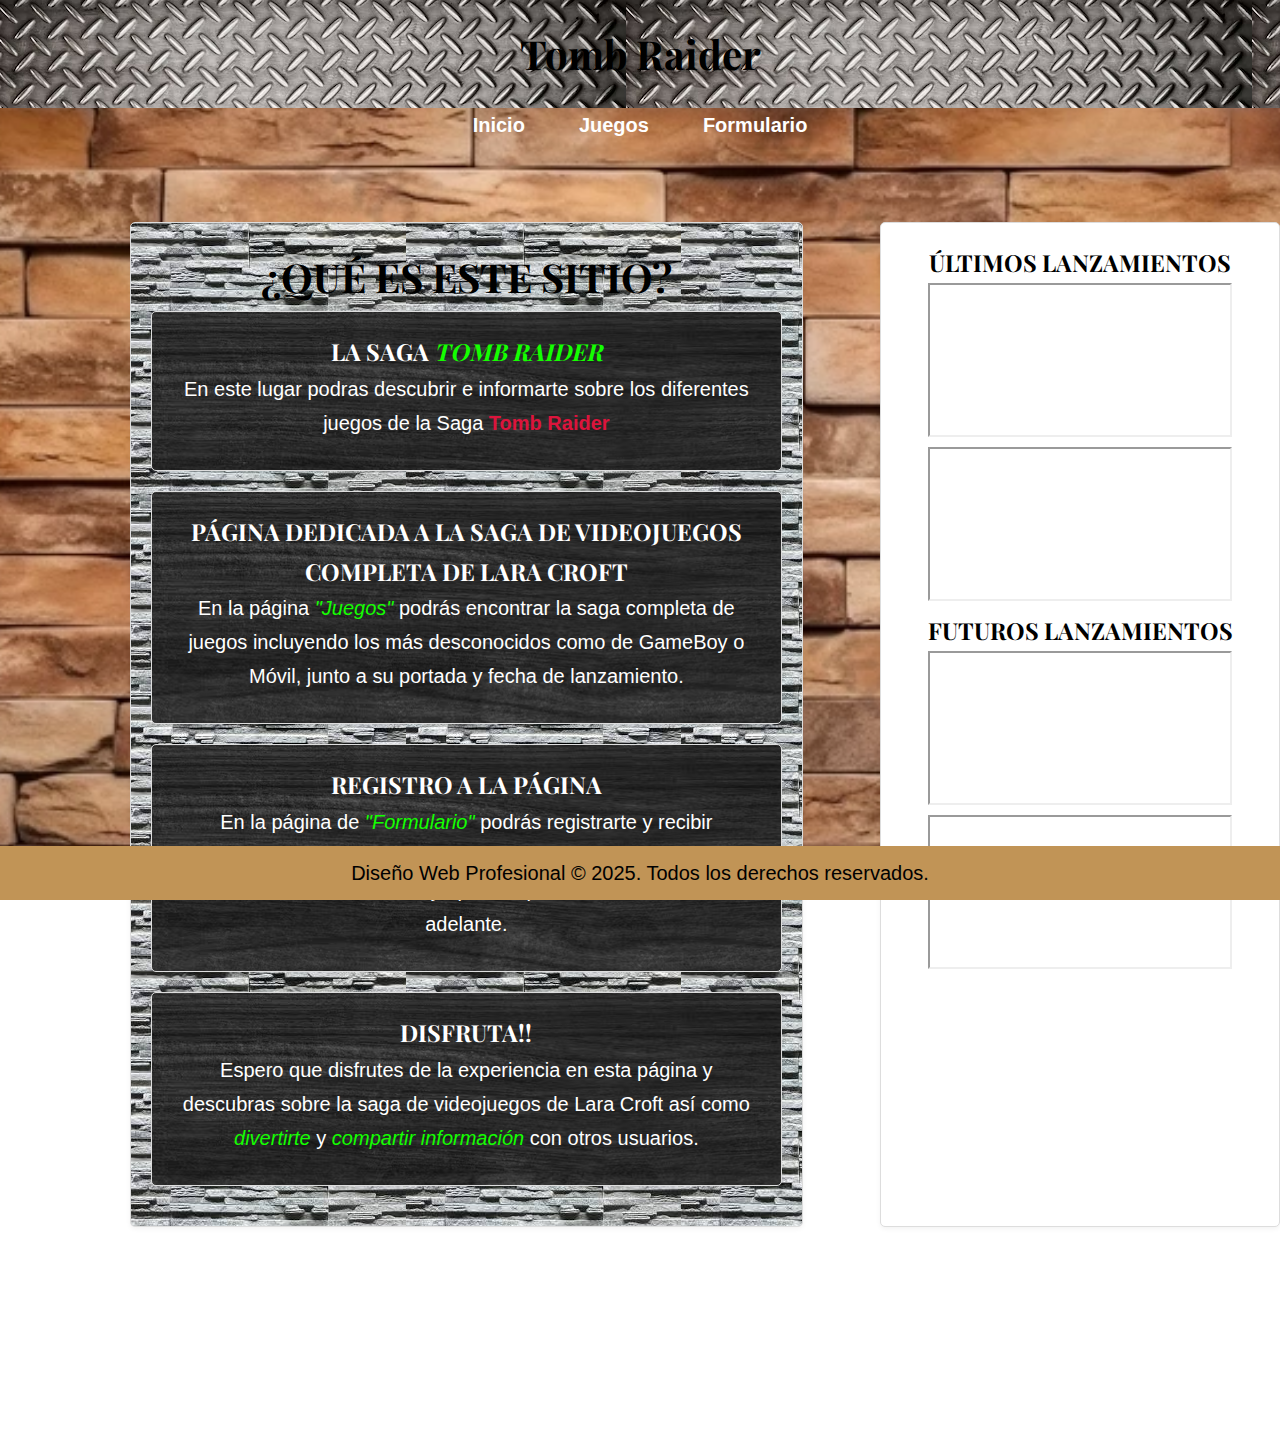
<file: Pagina_TombRaider/index.html>
<!DOCTYPE html>
<html lang="en">
<head>
    <meta charset="UTF-8">
    <title>Mi página web</title>
    <link rel="stylesheet" href="csspaginaweb.css">
</head>
<body>
<header>
    <h1>Tomb Raider</h1>
</header>
    <nav>
        <ul>
            <li><a href="index.html">Inicio</a></li>
            <li><a href="index2.html">Juegos</a></li>
            <li><a href="index3.html">Formulario</a></li>
        </ul>
    </nav>
    <main>
        <div class="layout-grid">
            <section id="bienvenida">
                <h2>¿Qué es este sitio?</h2>
                    <article class="fondo">
                        <h3>La Saga <em>Tomb Raider</em></h3>
                        <p class="texto">
                            En este lugar podras descubrir e informarte sobre los diferentes
                            juegos de la Saga <strong>Tomb Raider</strong>
                    </p>
                     </article>

                    <article class="fondo">
                        <h3>Página dedicada a la saga de videojuegos completa de Lara Croft</h3>
                        <p class="texto">
                            En la página <em>"Juegos"</em> podrás encontrar la saga completa de juegos
                            incluyendo los más desconocidos como de GameBoy o Móvil, junto a su portada
                            y fecha de lanzamiento.
                    </article>

                    <article class="fondo">
                        <h3>Registro a la página</h3>
                        <p class="texto-justificado">
                            En la página de <em>"Formulario"</em> podrás registrarte y recibir informción sobre
                            futuras mejoras en la página, así como poder hablar con otros usuarios y aportar
                            opinión/información más adelante.
                    </article>

                <article class="fondo">
                    <h3>Disfruta!!</h3>
                    <p class="texto-justificado">
                        Espero que disfrutes de la experiencia en esta página y descubras sobre la saga de videojuegos de Lara Croft
                        así como <em>divertirte</em> y <em>compartir información</em> con otros usuarios.
                </article>
            </section>
        </div>

        <aside id="sidebar">

            <div>
                <h3>Últimos Lanzamientos</h3>
                <iframe
                        src="https://www.youtube.com/embed/EEYLY8G8NgE"
                        title="Tomb Raider Remastered I, II, III"
                        allow="accelerometer; autoplay; clipboard-write; encrypted-media; gyroscope; picture-in-picture">
                </iframe>

                <iframe
                        src="https://www.youtube.com/embed/WjGU-SGUbsE"
                        title="Tomb Raider Remastered IV, V, VI"
                        allow="accelerometer; autoplay; clipboard-write; encrypted-media; gyroscope; picture-in-picture">
                </iframe>
            </div>
            <div>
            <h3>Futuros Lanzamientos</h3>
                <iframe
                        src="https://www.youtube.com/embed/-xO6i0Rhnio"
                        title="YouTube video player"
                        allow="accelerometer; autoplay; clipboard-write; encrypted-media; gyroscope; picture-in-picture">
                </iframe>

                <iframe
                    src="https://www.youtube.com/embed/N7-GJJa70Jo"
                    title="YouTube video player"
                    allow="accelerometer; autoplay; clipboard-write; encrypted-media; gyroscope; picture-in-picture">
                </iframe>
            </div>
        </aside>
    </main>

<footer>
    <p>Diseño Web Profesional &copy; 2025. Todos los derechos reservados.</p>
</footer>

</body>
</html>
</file>
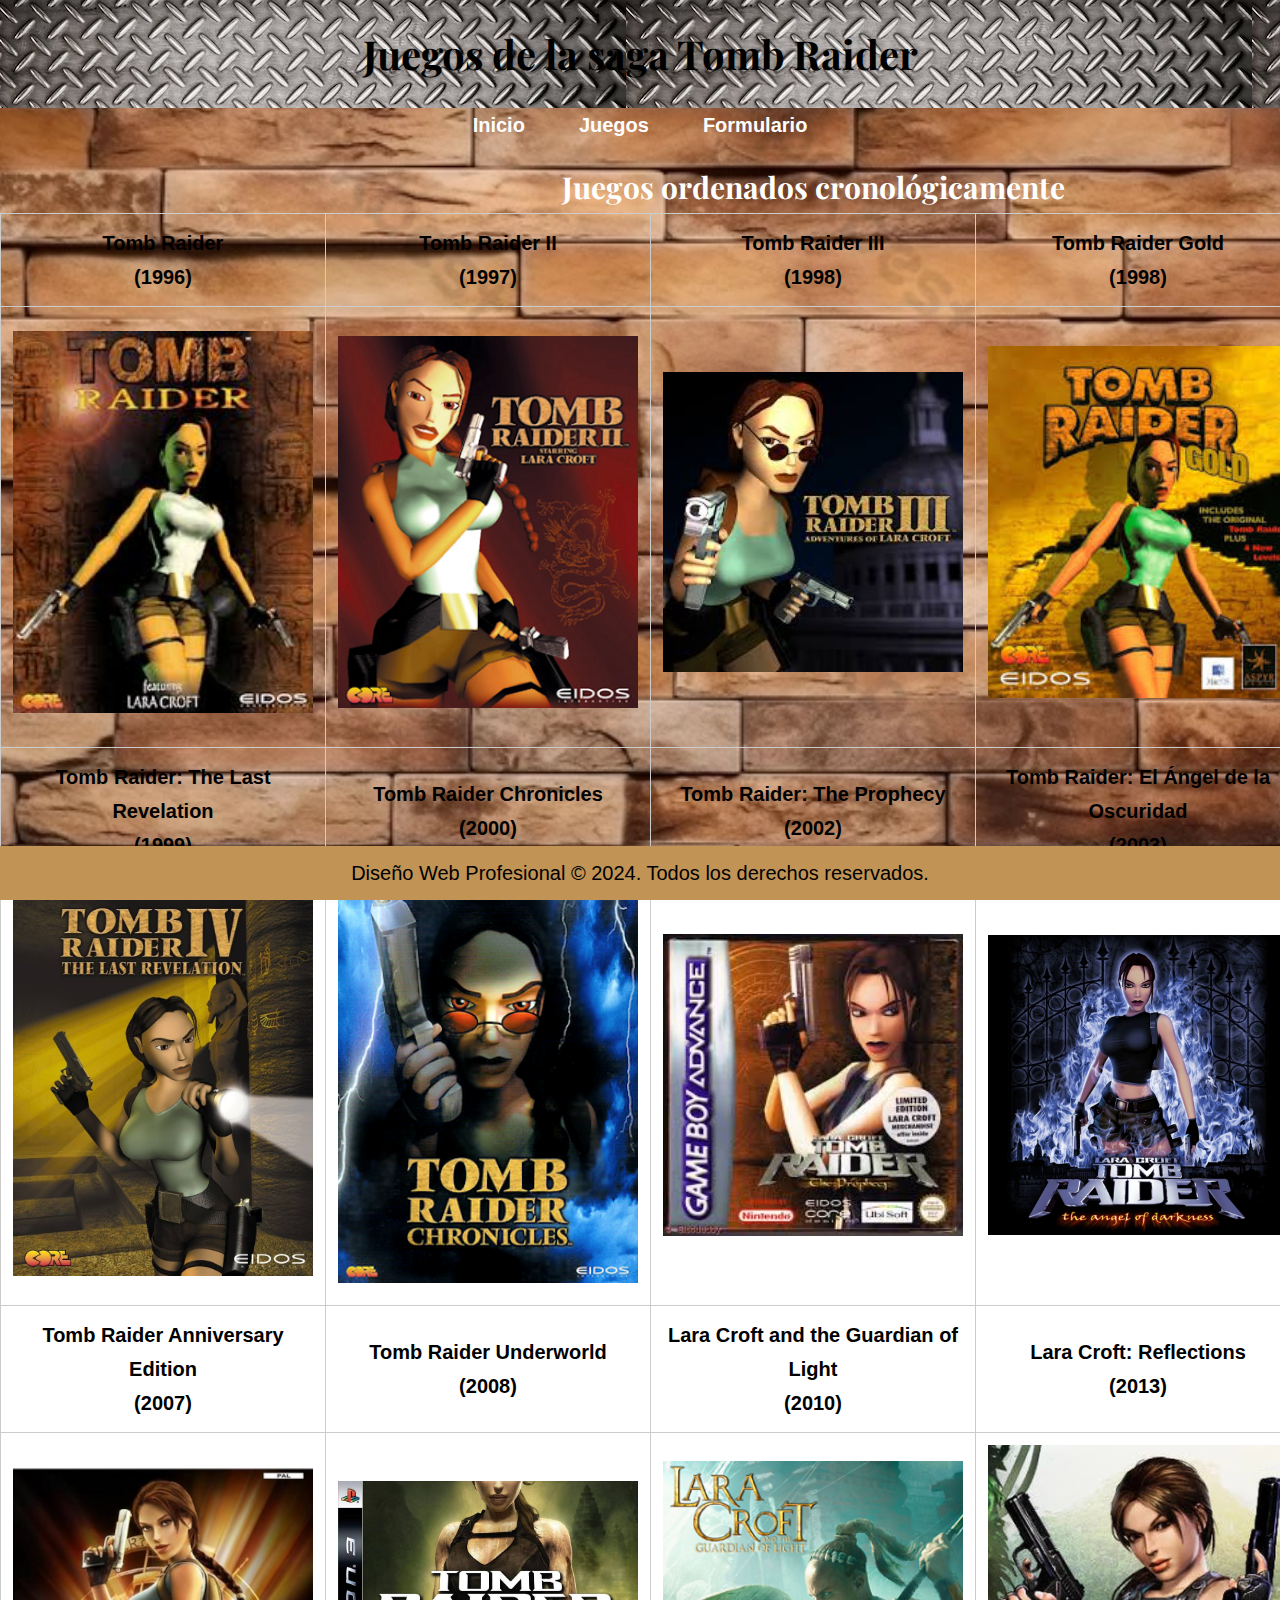
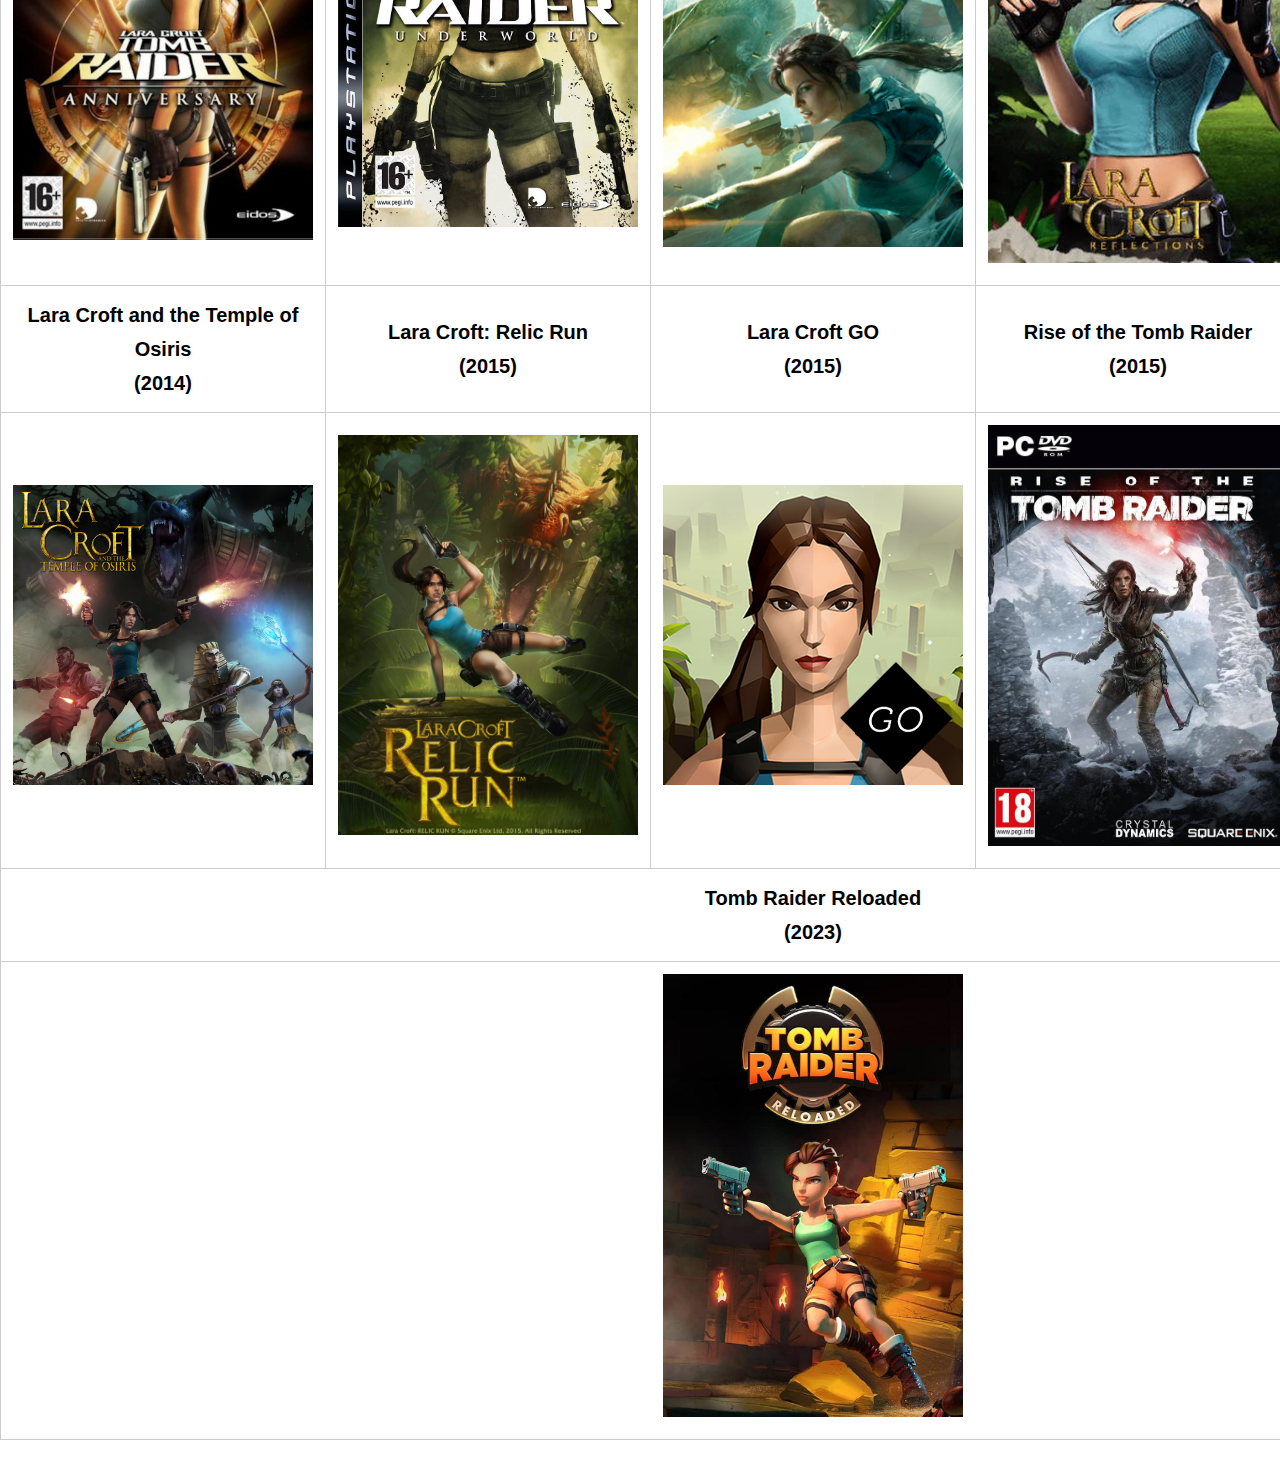
<file: Pagina_TombRaider/index2.html>
<!DOCTYPE html>
<html lang="en">
<head>
    <meta charset="UTF-8">
    <title>Juegos</title>
    <link rel="stylesheet" href="csspaginaweb.css">
</head>
<body>
<header>
    <h1>Juegos de la saga Tomb Raider</h1>
</header>
<nav>
    <ul>
        <li><a href="index.html">Inicio</a></li>
        <li><a href="index2.html">Juegos</a></li>
        <li><a href="index3.html">Formulario</a></li>
    </ul>
</nav>
<table>
    <caption id="encabezado">Juegos ordenados cronológicamente</caption>
    <thead>
    <tr>
        <th>Tomb Raider <br> (1996)</th>
        <th>Tomb Raider II <br> (1997)</th>
        <th>Tomb Raider III <br> (1998)</th>
        <th>Tomb Raider Gold <br> (1998)</th>
        <th>Tomb Raider II Gold <br> (1998)</th>
    </tr>
    </thead>
    <tbody>
    <tr>
        <td> <img src="image/TR1.png" alt="Tomb Raider"> </td>
        <td> <img src="image/TR2.png" alt="Tomb Raider2"> </td>
        <td> <img src="image/TR3.png" alt="Tomb Raider3"> </td>
        <td> <img src="image/TRG.png" alt="Tomb RaiderG"> </td>
        <td> <img src="image/TR2G.png" alt="Tomb Raider2G"> </td>
    </tr>

    <tr>
        <th>Tomb Raider: The Last Revelation <br> (1999)</th>
        <th>Tomb Raider Chronicles <br> (2000)</th>
        <th>Tomb Raider: The Prophecy <br> (2002)</th>
        <th>Tomb Raider: El Ángel de la Oscuridad <br> (2003)</th>
        <th>Tomb Raider: Legend <br> (2006)</th>
    </tr>

    <tr>
        <td> <img src="image/TR4.png" alt="Tomb Raider4"> </td>
        <td> <img src="image/TR5.png" alt="Tomb Raider5"> </td>
        <td> <img src="image/TRTP.png" alt="Tomb RaiderTP"> </td>
        <td> <img src="image/TR6.png" alt="Tomb Raider6"> </td>
        <td> <img src="image/TR7.png" alt="Tomb Raider7"> </td>
    </tr>

    <tr>
        <th>Tomb Raider Anniversary Edition <br> (2007)</th>
        <th>Tomb Raider Underworld <br> (2008)</th>
        <th>Lara Croft and the Guardian of Light <br> (2010)</th>
        <th>Lara Croft: Reflections <br> (2013)</th>
        <th>Tomb Raider: Definitive Edition <br> (2014)</th>
    </tr>

    <tr>
        <td> <img src="image/TR8.png" alt="Tomb Raider8"> </td>
        <td> <img src="image/TR9.png" alt="Tomb Raider9"> </td>
        <td> <img src="image/LCGoL.png" alt="Tomb RaiderGoL"> </td>
        <td> <img src="image/LCRf.png" alt="Tomb RaiderRf"> </td>
        <td> <img src="image/TRDE.png" alt="Tomb RaiderDE"> </td>
    </tr>

    <tr>
        <th>Lara Croft and the Temple of Osiris <br> (2014)</th>
        <th>Lara Croft: Relic Run <br> (2015)</th>
        <th>Lara Croft GO <br> (2015)</th>
        <th>Rise of the Tomb Raider <br> (2015)</th>
        <th>Shadow of the Tomb Raider <br> (2018)</th>
    </tr>

    <tr>
        <td> <img src="image/LCAToO.png" alt="Lara Croft aToO"> </td>
        <td> <img src="image/LCRR.png" alt="Lara Croft RR"> </td>
        <td> <img src="image/LCGO.png" alt="Lara Croft GO"> </td>
        <td> <img src="image/RotTR.png" alt="Rise of the TR"> </td>
        <td> <img src="image/SotTR.png" alt="Shadow of the TR"> </td>
    </tr>

    <tr>
        <th colspan="5">Tomb Raider Reloaded <br> (2023)</th>
    </tr>

    <tr>
        <td colspan="5"> <img src="image/TRRd.png" alt="Tomb Raider Rd"> </td>
    </tr>


    </tbody>
</table>



<footer>
    <p>Diseño Web Profesional &copy; 2024. Todos los derechos reservados.</p>
</footer>

</body>
</html>
</file>
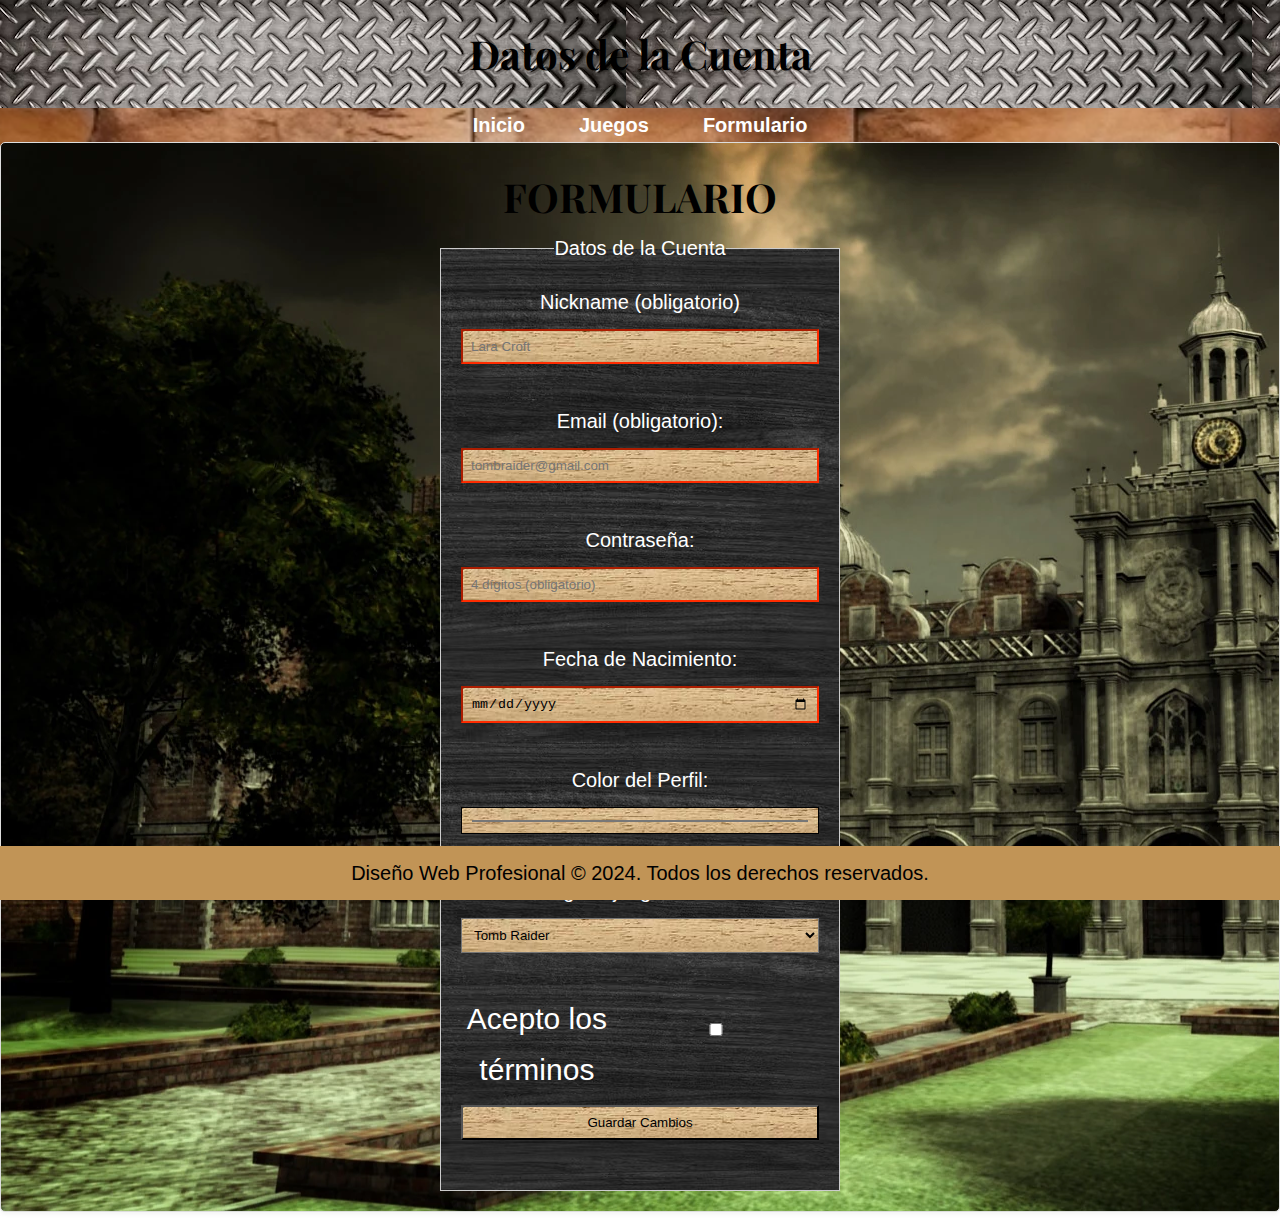
<file: Pagina_TombRaider/index3.html>
<!DOCTYPE html>
<html lang="en">
<head>
    <meta charset="UTF-8">
    <title>Formulario</title>
    <link rel="stylesheet" href="csspaginaweb.css">
</head>
<body>
<header>
    <h1>Datos de la Cuenta</h1>
</header>
<nav>
    <ul>
        <li><a href="index.html">Inicio</a></li>
        <li><a href="index2.html">Juegos</a></li>
        <li><a href="index3.html">Formulario</a></li>
    </ul>
</nav>
<section class="formulario">
    <h2>Formulario</h2>
    <form>
        <fieldset>
            <legend>Datos de la Cuenta</legend>

            <label for="Nickname">Nickname (obligatorio)</label>
            <input type="text" id="Nickname" name="Nickname" placeholder="Lara Croft" required>

            <label for="email">Email (obligatorio):</label>
            <input type="email" id="email" name="email" placeholder="tombraider@gmail.com" required>

            <label for="password">Contraseña:</label>
            <input type="password" id="password" name="password" pattern="[0-9]{4}" placeholder="4 dígitos (obligatorio)" required>

            <label for="fecha">Fecha de Nacimiento:</label>
            <input type="date" id="fecha" name="fecha" required>

            <label for="color">Color del Perfil:</label>
            <input type="color" id="color" name="color">

            <label for="selector_juego">Elige tu juego favorito:</label>
            <select id="selector_juego" name="selector_juego">
                <option value="TR">Tomb Raider</option>
                <option value="TR2">Tomb Raider II</option>
                <option value="TR3">Tomb Raider III</option>
                <option value="TRG">Tomb Raider Gold</option>
                <option value="TR2G">Tomb Raider II Gold</option>
                <option value="TR4">Tomb Raider: The Last Revelation</option>
                <option value="TR5">Tomb Raider Chronicles</option>
                <option value="TRTP">Tomb Raider: The Prophecy</option>
                <option value="TR6">Tomb Raider: El Ángel de la Oscuridad</option>
                <option value="TR7">Tomb Raider Legend</option>
                <option value="TR8">Tomb Raider Anniversary Edition</option>
                <option value="TR9">Tomb Raider Underworld</option>
                <option value="LCanToL">Lara Croft and the Guardian of Light</option>
                <option value="LCR">Lara Croft: Reflections</option>
                <option value="TRDE">Tomb Raider: Definitive Edition</option>
                <option value="TRanToO">Lara Croft and the Temple of Osiris</option>
                <option value="TRRR">Lara Croft: Relic Run</option>
                <option value="TRGO">Lara Croft GO</option>
                <option value="RotTR">Rise of the Tomb Raider</option>
                <option value="SotTR">Shadow of the Tomb Raider</option>
                <option value="TRR">Tomb Raider Reloaded</option>
            </select>

            <label id="checkbox_juego">
                <input type="checkbox" name="terminos" required>
                Acepto los términos
            </label>

            <button type="submit">Guardar Cambios</button>
        </fieldset>
    </form>
</section>

<footer>
    <p>Diseño Web Profesional &copy; 2024. Todos los derechos reservados.</p>
</footer>

</body>
</html>
</file>
<file: Pagina_TombRaider/csspaginaweb.css>
@font-face {
    font-family: "FuenteTombRaider";
    src: url("Oswald/FuenteTombRaider.woff2"); format('woff2');
}


*, *::before, *::after {
    box-sizing: border-box;
    margin: 0;
    padding: 0;

    /* esto para arreglar lo del aside con el footer y
    separar el aside de lo otro */
    main{
        display: grid;
        grid-template-columns: 5fr 1fr;
        padding-top: 80px;
        padding-bottom: 200px;
        bottom: 0;
    }

    body {
        font-family: Arial, Helvetica, sans-serif;
        font-size: 20px;
        line-height: 1.7;
        color: #ffffff;
        background-image: url('image/textura-piedra.png');
        background-repeat: no-repeat;
        background-attachment: fixed;
        background-position: center center;
        background-size: cover;
    }

    /* el navaegador de páginas */
    nav ul {
        display: flex;
        justify-content: center;
        list-style-type: none;
        padding-left: 0;
    }

        /* aside */
    #sidebar {
        right: 0;
        top: 0;
        width: 400px;
        box-shadow: 0 4px 10px 0 rgba(0, 0, 0, 0.2);
    }

    /* títulos del aside */
    #sidebar h3 {
        color: #000000;
    }

    /* toda la info en el index */
    #bienvenida {
        margin-left: 100px;
        transform: translateX(30px);
        background-image: url('image/textura-piedra-oscura.png');
        text-align: justify;
    }

    /* navegación de páginas */
    nav li {
        margin: 0 15px;
    }

    /* navegación de páginas */
    nav li a {
        text-decoration: none;
        color: #ffffff;
        font-weight: bold;
        padding: 8px 12px;
    }

    h2 {
        font-family: 'FuenteTombRaider', sans-serif;
        text-align: center;
        text-transform: uppercase;
        color: #000000;
        font-size: 40px;
    }

    .formulario h2 {
        font-family: 'FuenteTombRaider', sans-serif;
        text-align: center;
        color: #000000;
    }

    h3 {
        font-family: "FuenteTombRaider", sans-serif;
        text-align: center;
        text-transform: uppercase;
        color: #ffffff;
    }

    h1 {
        text-shadow: 1px 1px 1px rgba(0, 0, 0, 0.1);
        color: #ffffff;
    }

    /* título de la página */
    header h1 {
        font-family: 'FuenteTombRaider', sans-serif;
        text-align: center;
        color: #000000;
    }

    #encabezado {
        font-family: 'FuenteTombRaider', sans-serif;
        text-align: center;
        color: #ffffff;
        font-size: 30px;
    }

    p {
        margin-bottom: 10px;
    }

    /* los encabezados de arriba */
    header {
        background-image: url('image/Textura-Metal.png');
        text-align: center;
        padding: 20px;
        width: 100%;
    }

    /* todos los strongs */
    strong {
        color: crimson;
    }

    /* todos los em */
    em {
        font-style: italic;
        color: #14ff00;
    }

    footer {
        position: fixed;
        bottom: 0;
        left: 0;
        width: 100%;
        text-align: center;
        padding: 10px;
        margin-bottom: 0;
        background: #c19456;

    }

    footer p {
        color: #000000;
        margin: 0;
        position: relative;
    }

    /* separación entre los articles y el aside */
    .layout-grid {
        display: grid;
        grid-template-columns: 10fr 1fr;
        gap: 30px;
    }

    /* crea las cajas en el index para articles y aside */
    article, section, #sidebar {
        padding: 20px;
        margin-bottom: 20px;
        border: 1px solid #ddd;
        background: #ffffff;
        text-align: center;
        border-radius: 5px;
        box-shadow: 0 2px 5px rgba(0, 0, 0, 0.05);
    }

    /* pone el fondo a los artículos del inicio */
    .fondo {
        background-image: url('image/textura-madera-oscura.png');
        background-repeat: repeat;
        opacity: 1;
    }

    /* videos del aside */
    .contenedor-video {
        position: relative;
        padding-bottom: 50%;
        height: 0;
        overflow: hidden;
    }

    }
    /* unifica bordes de la tabla */
    table {
        width: 100%;
        border-collapse: collapse;
        margin: 20px 0;
    }

    /* crea el marco para la tabla */
    th, td {
        padding: 12px;
        border: 1px solid #ccc;
        text-align: center;
        vertical-align: middle;
        color: #f4f4f4;
    }


    /* título tabla */
    caption {
        color: #f4f4f4;
        font-weight: bold;
        text-align: center;

    }

    /* títulos juegos */
    table th {
        color: #000000;
    }

    /* iguala las imágenes de la tabla */
    table td {
        img {
        width: 300px;
        height: auto;
    }

    }

    /* formulario */

    .formulario{
        background-image: url('image/Mansión-Croft.png');
    }

    /* attr */
    input[type="email"] {
        border-color: #ff2c00;
    }
    input[type="password"] {
        border-color: #ff2c00;
    }
    input[type="text"] {
        border-color: #ff2c00;
    }
    input[type="submit"] {
        border-color: #ff2c00;
    }
    input[type="date"] {
        border-color: #ff2c00;
    }

    fieldset {
        display: flex;
        flex-direction: column;
        max-width: 400px;
        margin: 0 auto;
        gap: 10px;
        border: 1px solid #ccc;
        padding: 20px;
        /* fondo del contenedor de los inputs */
        background-image: url("image/textura-madera-oscura.png");
    }

    /* retiene las cosas en el contenedor */
    fieldset input,
    fieldset select,
    fieldset button {
        width: 100%;
        padding: 8px;
        margin-bottom: 30px;
        box-sizing: border-box;
        color: #000000;
        /* fondo de los inputs */
        background-image: url("image/textura-madera.png");
    }

    /* el aceptar los términos */
    #checkbox_juego {
        display: flex;
        flex-direction: row-reverse;
        align-items: center;
        font-size: 30px;
    }

*, *::before, *::after {
    box-sizing: border-box;
    margin: 0;
    padding: 0;

}
</file>
